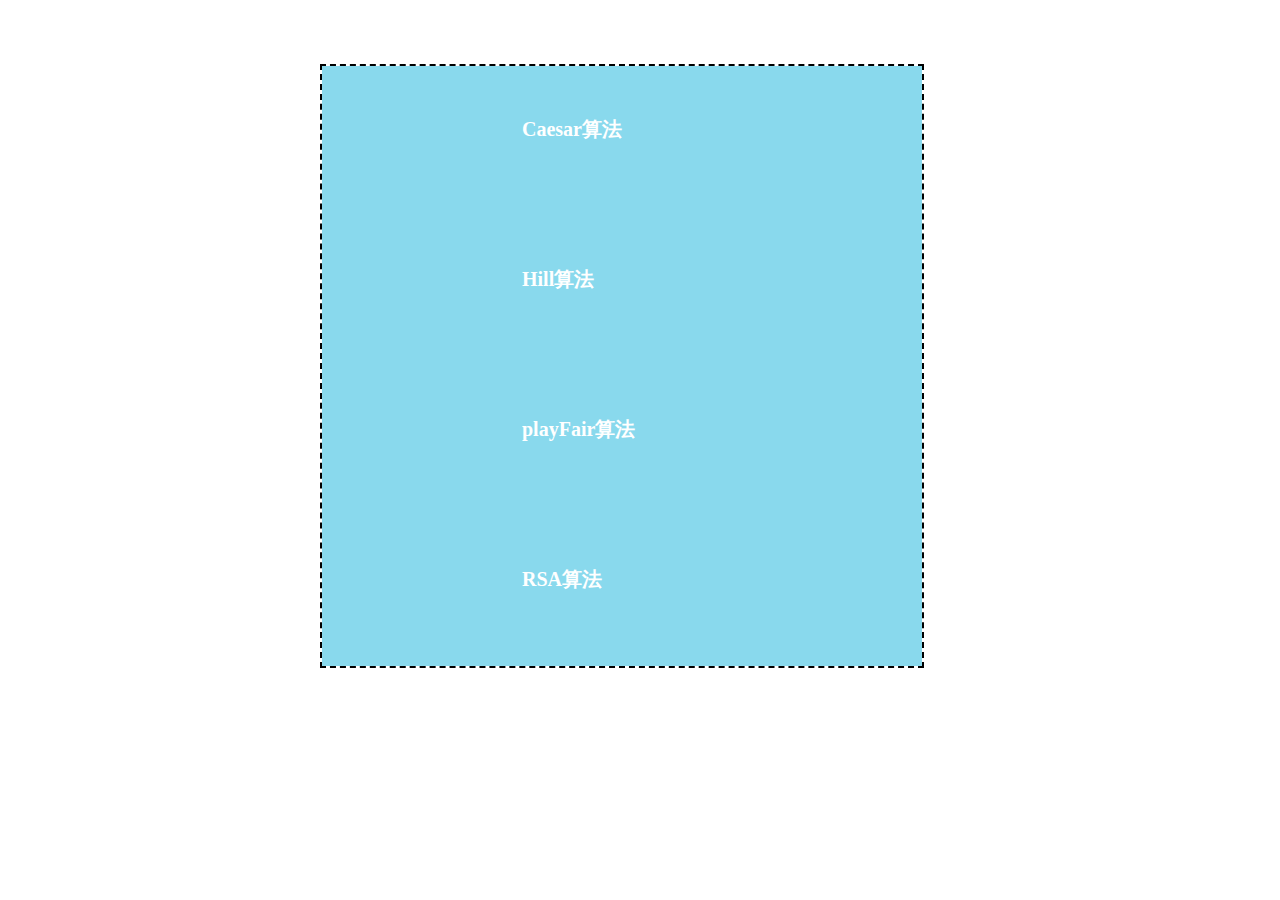
<file: index.html>
<!DOCTYPE html>
<html lang="en">
<head>
	<meta charset="UTF-8">
	<title>index</title>
</head>
<style type="text/css">
	*{
		padding: 0;
		margin: 0;
	}
	.container{
		position: absolute;
		
		border: 2px black dashed;
		left: 20em;
		top: 4em;
	}
	.container a{
		display: block;
		width: 20em;
		height: 5em;
		padding: 50px 0 0 200px;
		background-color: #89D9ED;
		color: white;
		text-decoration: none;
		font-size: 20px;
		font-weight: bold;
		font-family: cursive;
	}
	.container a:hover{
		background-color: #9DED89;
	}
	.container a:visited{
		background-color: #D5D5D5;
	}
</style>
<body>
	<section class="container">
		<a href="caesar/caesarTest.html">Caesar算法</a>
		<a href="Hill/hillTest.html">Hill算法</a>
		<a href="playFair/playFairTest.html">playFair算法</a>
		<a href="RSA/Alice.html">RSA算法</a>
	</section>
</body>
</html>
</file>
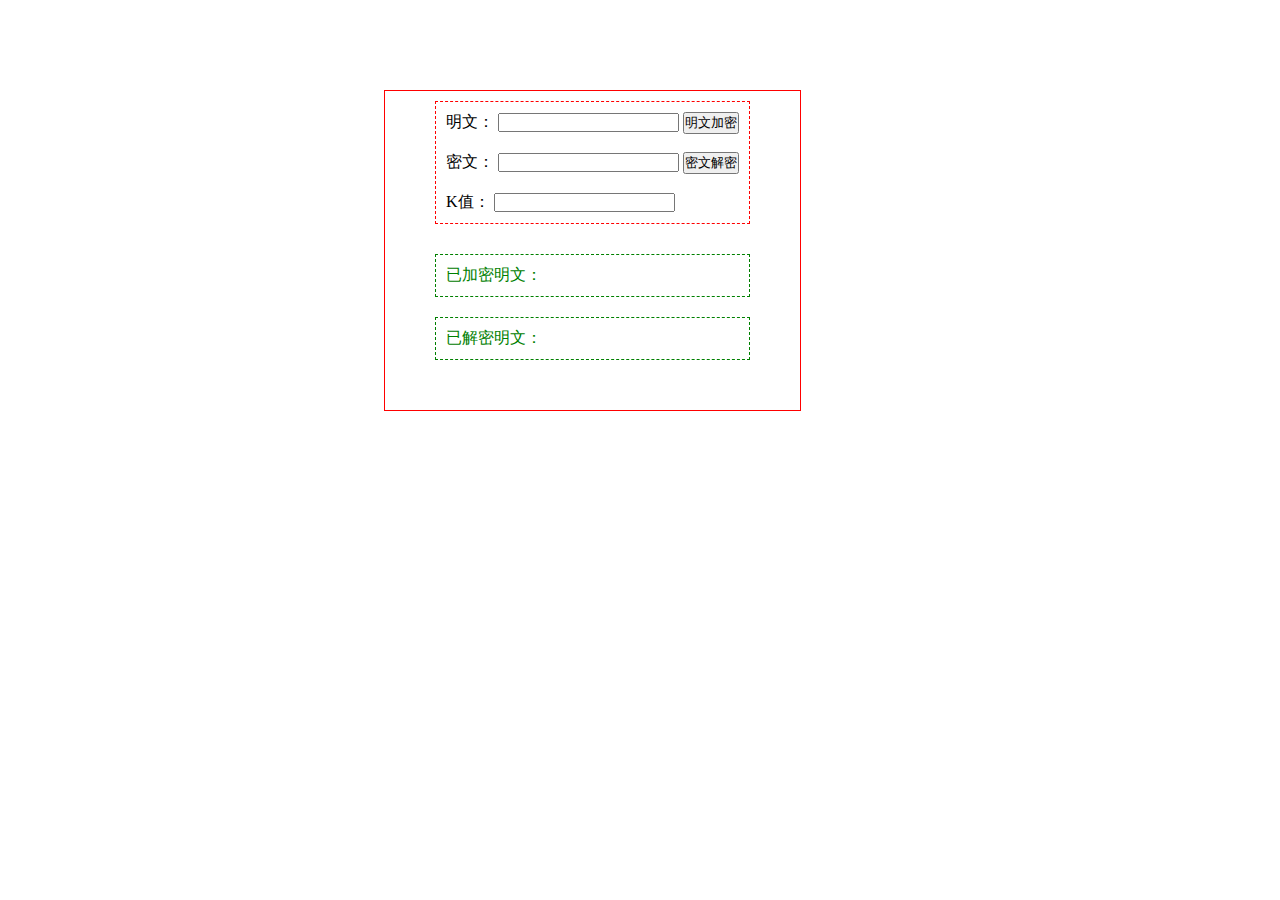
<file: caesar/caesarTest.html>
<!DOCTYPE html>
<html lang="en">
<head>
	<meta charset="UTF-8">
	<title>caesarTest</title>
	<script type="text/javascript" src="caesarJs.js"></script>
	<link rel="stylesheet" type="text/css" href="default.css">
</head>
<body>
	<div class="container">
		<section class="inputArea">
			<label for="i-txt">明文：</label>
			<input type="text" class="c-txt" id="i-txt" maxlength="35">
			<input type="button" value="明文加密" id="btn-encry" onclick="encryLis();">
			<br/><br/>
			<label for="i-txt2">密文：</label>
			<input type="text" class="c-txt" id="i-txt2" maxlength="35">
			<input type="button" value="密文解密" id="btn-decry" onclick="decryLis();">
			<br/><br/>
			<label for="k-input">K值：</label>
			<input type="text" id="k-input" maxlength="2">
		</section>
		<section class="outputArea" id="p-dec">
			<p>已加密明文：</p>
			<p></p>
		</section>
		<section class="outputArea" id="p-enc">
			<p>已解密明文：</p>
			<p></p>
		</section>
	</div>
</body>
</html>
</file>
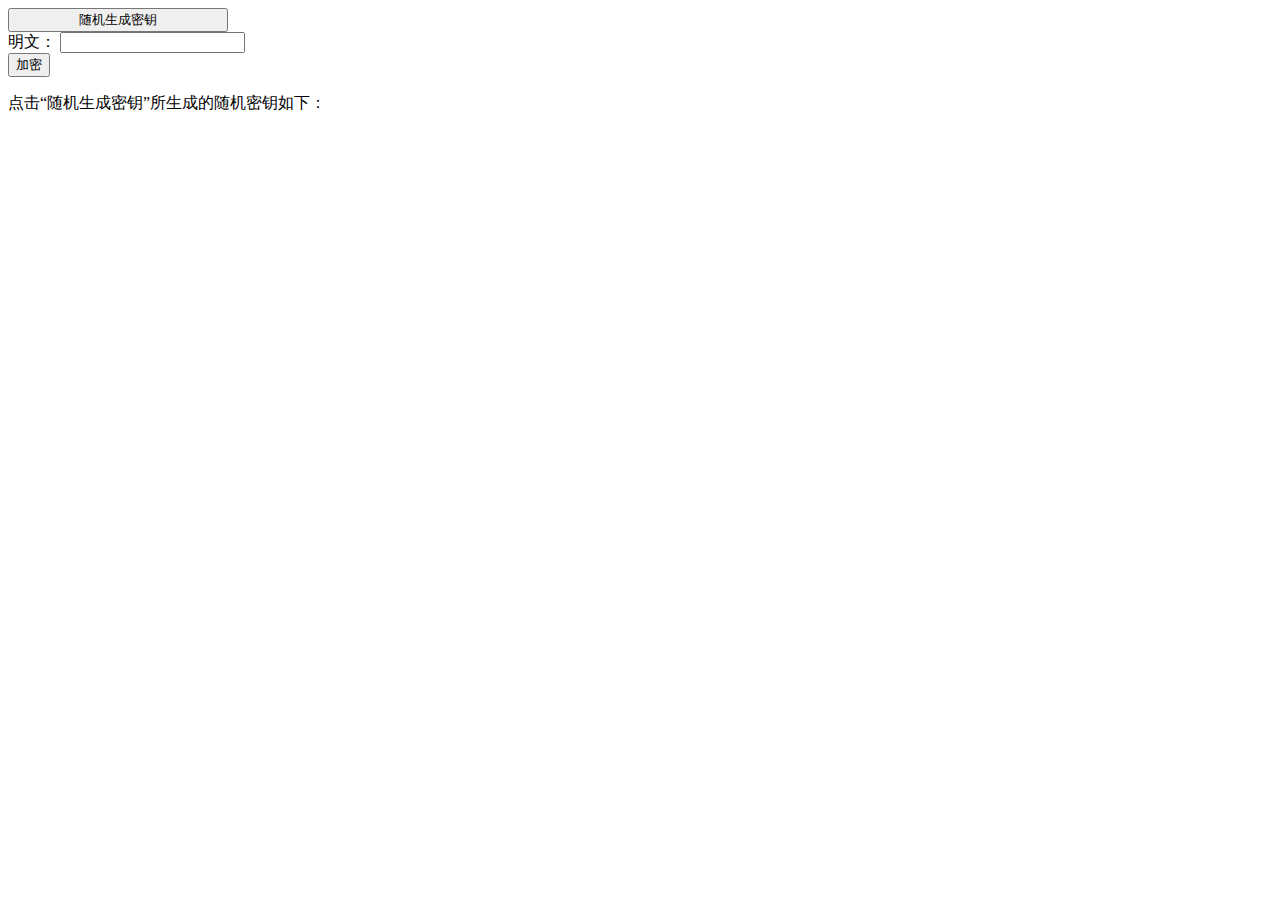
<file: Hill/hillTest.html>
<!DOCTYPE html>
<html lang="en">
<head>
	<meta charset="UTF-8">
	<title>hillTest</title>
	<script type="text/javascript" src="Hill.js"></script>
</head>
<body>
	<input type="button" value="                 随机生成密钥                 " onclick="createRandomKey()">
	<br/>
	<label for="txt">明文：</label>
	<input type="text" maxlength="100" id="txt">
	<br/>
	<input type="button" value="加密" onclick="lock()">
	<p>点击“随机生成密钥”所生成的随机密钥如下：</p>
	<div id="show"></div>
</body>
</html>
</file>
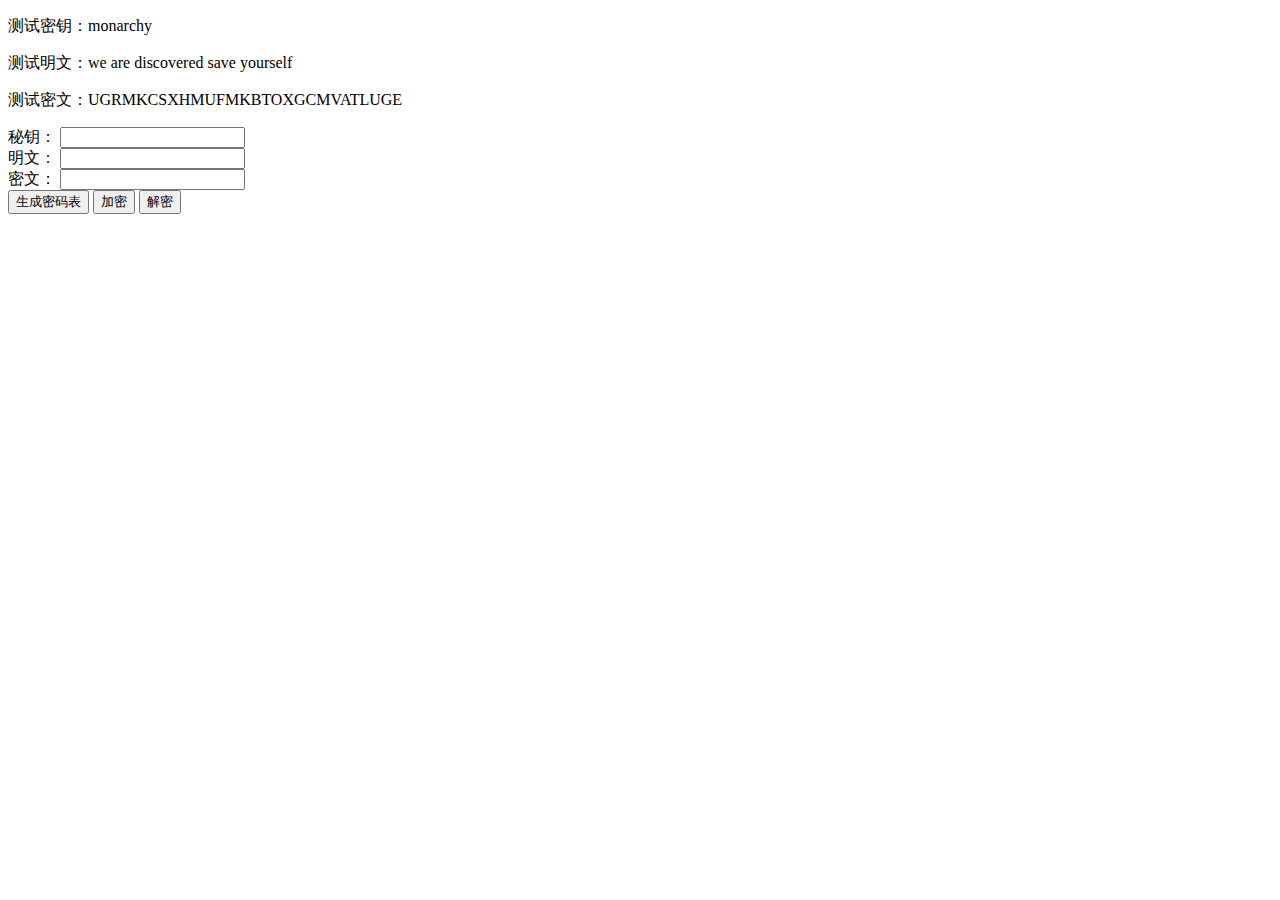
<file: playFair/playFairTest.html>
<!DOCTYPE html>
<html lang="en">
<head>
	<meta charset="UTF-8">
	<title>playFair</title>
	<script type="text/javascript" src="playFairJs.js"></script>
</head>
<body>
	<p>测试密钥：monarchy</p>
	<p>测试明文：we are discovered save yourself</p>
	<p>测试密文：UGRMKCSXHMUFMKBTOXGCMVATLUGE</p>
	<label for="key">秘钥：</label>
	<input type="text" maxlength="10" id="key">
	<br/>
	<label for="txt">明文：</label>
	<input type="text" maxlength="100" id="txt">
	<br/>
	<label for="secrect">密文：</label>
	<input type="text" maxlength="150" id="secrect">
	<br/>
	<input type="button" value="生成密码表" id="showTable" onclick="showTable()">
	<input type="button" value="加密" id="lock" onclick="lock()">
	<input type="button" value="解密" id="unlock" onclick="unlock()">
	<div id="show"></div>
</body>
</html>
</file>
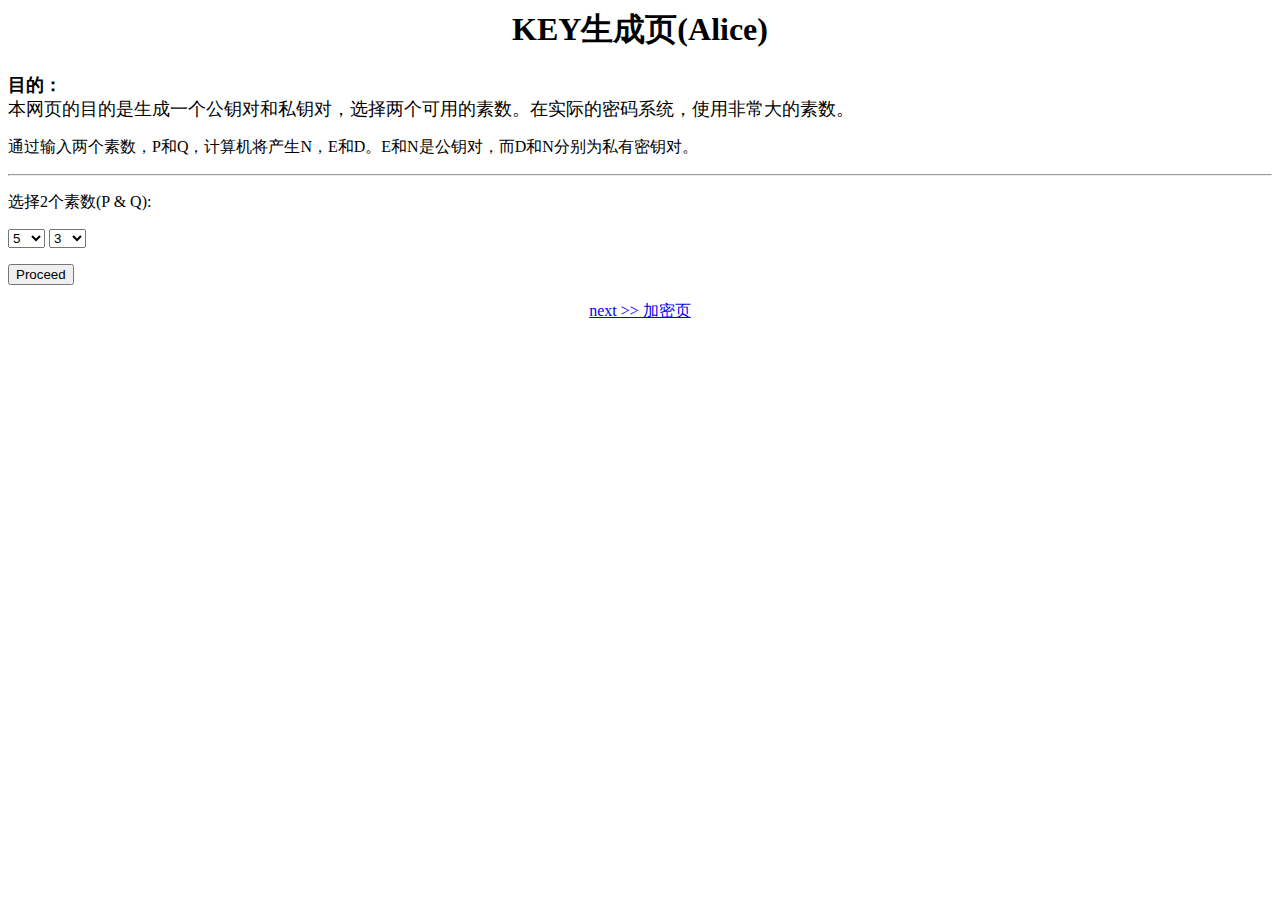
<file: RSA/Alice.html>
<html>
<head>
<meta charset="UTF-8">
<script>
<!-- hide from old browsers
var newWindow = null

function GCD(e,PHI) {
if (e > PHI) {
     while (e%PHI != 0) {
          a = e%PHI
          e = PHI
          PHI = a
     }
     great = PHI
} else {
     while (PHI%e != 0) {
          a = PHI%e
          PHI = e
          e = a
     }
     great = e
}
return great
}

function tofindE(PHI,P,Q) {
great = 0
e = 2
while (great != 1) {
     e = e + 1
     great = GCD(e,PHI)
     PHI = (P - 1) * (Q - 1)
}
return e
}

function extend(E,PHI) {
u1 = 1
u2 = 0
u3 = PHI
v1 = 0
v2 = 1
v3 = E     

while (v3 != 0) {
     q = Math.floor(u3/v3)
     t1 = u1 - q * v1
     t2 = u2 - q * v2
     t3 = u3 - q * v3

     u1 = v1
     u2 = v2 
     u3 = v3

     v1 = t1
     v2 = t2
     v3 = t3
     z = 1
}
uu = u1
vv = u2

if (vv < 0) {
          inverse = vv + PHI
} else {
     inverse = vv
}
return inverse
}    
 

function result(form) {
var P = (form.prime1.options[form.prime1.selectedIndex].value)
var Q = (form.prime2.options[form.prime2.selectedIndex].value)
PHI = (P - 1) * (Q - 1)
E = tofindE(PHI,P,Q)
if (newWindow == null) {
     var newWindow = window.open("","","height=200,width=400")
     }
     newWindow.document.write("<html><body><b>")
     newWindow.document.write("N = P x Q = " + P + "x " + Q + "= ")
     newWindow.document.write(P * Q)
     newWindow.document.write("</b><br>")
     newWindow.document.write("PHI = (P-1)(Q-1) = " + PHI)
     newWindow.document.write("<br>")
     
     newWindow.document.write("<b>E = " + E)
     newWindow.document.write("</b><br/>")
     
     newWindow.document.write("<b>D = " + extend(E,PHI))
     newWindow.document.write("</b><p>")

     newWindow.document.write("</body> </html>")
     newWindow.document.close()
}

// end script hiding -->
</script>
<title>Alice</title>
</head>

<body bgcolor="FFFFFF">

<center>
<h1>KEY生成页(Alice)</H1>
</center>

<font size=+1>
<b>目的：</b><br>
本网页的目的是生成一个公钥对和私钥对，选择两个可用的素数。在实际的密码系统，使用非常大的素数。
</font>

<p>
通过输入两个素数，P和Q，计算机将产生N，E和D。E和N是公钥对，而D和N分别为私有密钥对。

<p>
<hr>
<p>
选择2个素数(P & Q):

<form>
<select name="prime1">
<option value="5" selected>5
<option value="7">7 <option value="11">11 <option value="13">13
<option value="17">17 <option value="19">19 <option value="23">23
<option value="29">29 <option value="31">31 <option value="37">37

</select>

<select name="prime2">
<option selected value="3">3 <option value="5">5
<option value="7">7 <option value="11">11 <option value="13">13
<option value="17">17 <option value="19">19 <option value="23">23
</select>

<p>

<input type="button" value="Proceed" onClick="result(this.form)">
</form>

<p>
<center>
    <a href="Bob.html" target="">next >> 加密页</a>
  </center>
</body>
</html>
</file>
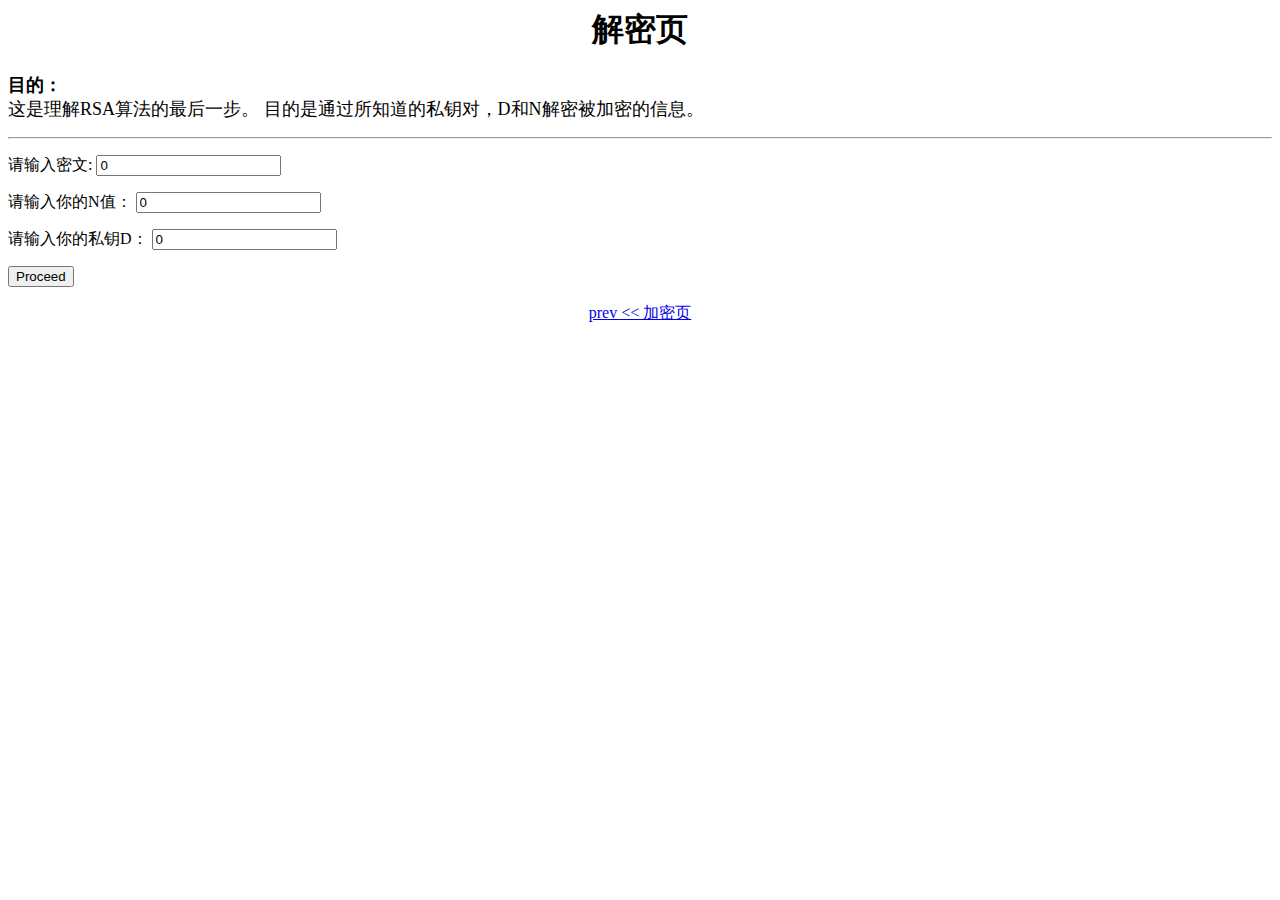
<file: RSA/Alice2.html>
<html>
<head>
<title>Alice</title>
<meta charset="UTF-8">
<script language="javascript">
<!-- hide from old browsers
var newWindow = null

function MakeArray(n) {
     this.length = n
     for (var i = 1; i <= n; i++) {
          this[i] = 0
     }
     return this
}


cipher = new MakeArray(10)
cipher[1] = "A"
cipher[2] = "B"
cipher[3] = "C"
cipher[4] = "D"
cipher[5] = "E"
cipher[6] = "F"
cipher[7] = "G"
cipher[8] = "H"
cipher[9] = "I"
cipher[10] = "J"

function result(form) {
var C = form.message.value
var N = form.Nvalue.value
var D = form.key.value

if ( D % 2 == 0) {
     G = 1
     for ( var i = 1; i <= D/2; i++) {
               F = (C*C) % N
               G = (F*G) % N
     }
} else {
     G = C
     for ( var i = 1; i <= D/2; i++) {
               F = (C*C) % N
               G = (F*G) % N
     }
}

cipher = cipher[G]

if (newWindow == null) {
     var newWindow = window.open("","","height=250,width=200")
     }
     newWindow.document.write("<html><body bgcolor='FFFFFF'>")

     newWindow.document.write("密文将会用以下方法解密：")
     newWindow.document.write("<p>")
     newWindow.document.write(" M = C^D mod N = "+C+"^"+D+" mod ")
     newWindow.document.write(N +" = "+ G)
     newWindow.document.write("<p>"+G+" 已被转换成字母 ")
     newWindow.document.write("原本的字母(明文)是 " + cipher)
     newWindow.document.write("<p>算法已完成！")
     newWindow.document.write("</body></html>")
     newWindow.document.close()

}

// end script hiding -->
</script>

<body>

<center>
<h1>解密页</h1>
</center>

<font size=+1>
<b>目的：</b><br>
这是理解RSA算法的最后一步。
目的是通过所知道的私钥对，D和N解密被加密的信息。
</font>

<p>
<hr>
<p>

<form>
请输入密文: <input type="text" name="message" value=0>
<p>
请输入你的N值： <input type="text" name="Nvalue" value=0>
<p>
请输入你的私钥D： <input type="text" name="key" value=0>
<p>
<input type="button" value="Proceed" onClick="result(this.form)">

</form>

<p>
<center>
    <a href="Bob.html">prev << 加密页</a> 
  </center>

</body>
</html>
</file>
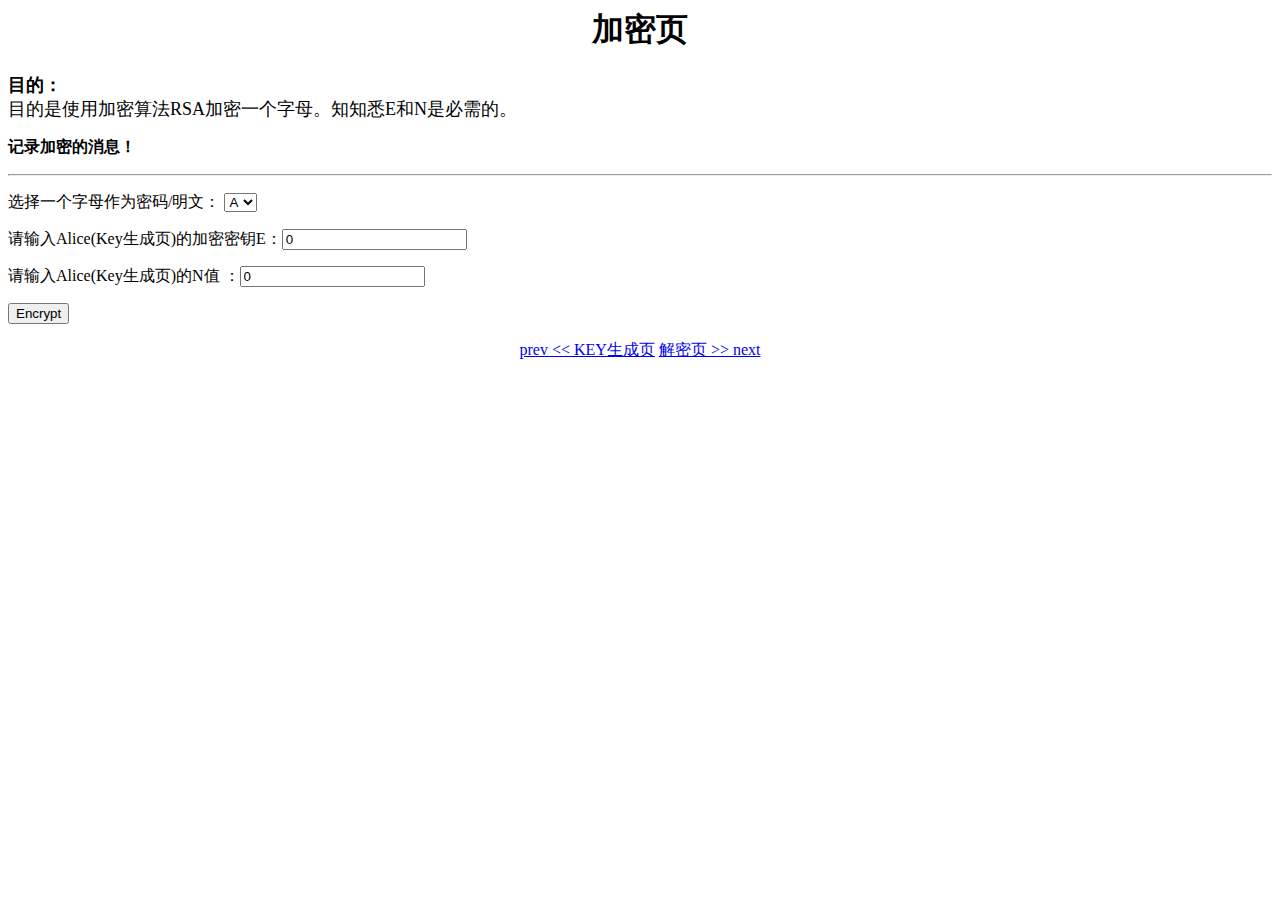
<file: RSA/Bob.html>
<html>
<head>
<title>Bob</title>
<meta charset="UTF-8">
<script language="javascript">
<!-- hide from old browsers
var newWindow = null

function result(form) {
var M = (form.message.options[form.message.selectedIndex].value)
var U = (form.message.options[form.message.selectedIndex].text)
var E = form.exponent.value
var N = form.Nvalue.value

C = Math.pow(M,E) % N

if (newWindow == null) {
     var newWindow = window.open("","","height=200,width=300")
     }
     newWindow.document.write("<html><body bgcolor='FFFFFF'>")

     newWindow.document.write("字母"+U+"已经被转换为数字："+M)

     newWindow.document.write("<p> C = M^E mod N = ")
     newWindow.document.write(M + "^" + E+" mod "+N+" = "+C)
     newWindow.document.write("<p>因此，密文为<b>" + C)
     newWindow.document.write("</b>")
     newWindow.document.write("</body></html>")
     newWindow.document.close()

}

// end script hiding -->
</script>

<body bgcolor="FFFFFF">

<center>
<h1>加密页</H1>
</CENTER>

<font size=+1>
<b>目的：</b><br>
目的是使用加密算法RSA加密一个字母。知知悉E和N是必需的。
</font>
<p>

<b>记录加密的消息！</b>
<p>
<hr>
<p>


<form>
<p>
选择一个字母作为密码/明文：
<select name="message">
<option selected value="1">A <option value="2">B <option value="3">C
<option value="4">D <option value="5">E <option value="6">F
<option value="7">G <option value="8">H <option value="9">I
<option value="10">J 

</select>

<p>

请输入Alice(Key生成页)的加密密钥E：<input type="text" name="exponent" value=0>

<p>

请输入Alice(Key生成页)的N值 ：<input type="text" name="Nvalue" value=0>
<p>
<input type="button" value="Encrypt" onClick="result(this.form)"><p>

</form>
<center>
    <a href="Alice.html">prev << KEY生成页</a>
  <a href="Alice2.html" target="">解密页 >> next</a>
  </center>

</center>

</body>

</html>
</file>
<file: caesar/default.css>
*{
	margin:0;
	padding: 0;
}

.container{
	position: absolute;
	left: 30%;
	top:10%;
	border: 1px solid red;
	padding: 10px 50px 30px 50px;
}

.inputArea{
	border: 1px dashed red;
	padding: 10px;
	margin-bottom: 30px;
}

.outputArea{
	border: 1px dashed green;
	padding: 10px;
	margin-bottom: 20px;
	color: green;
}

/* #p-dec,#p-enc{
	font-size: 0.8em;
	font-weight: bold;
} */
</file>
